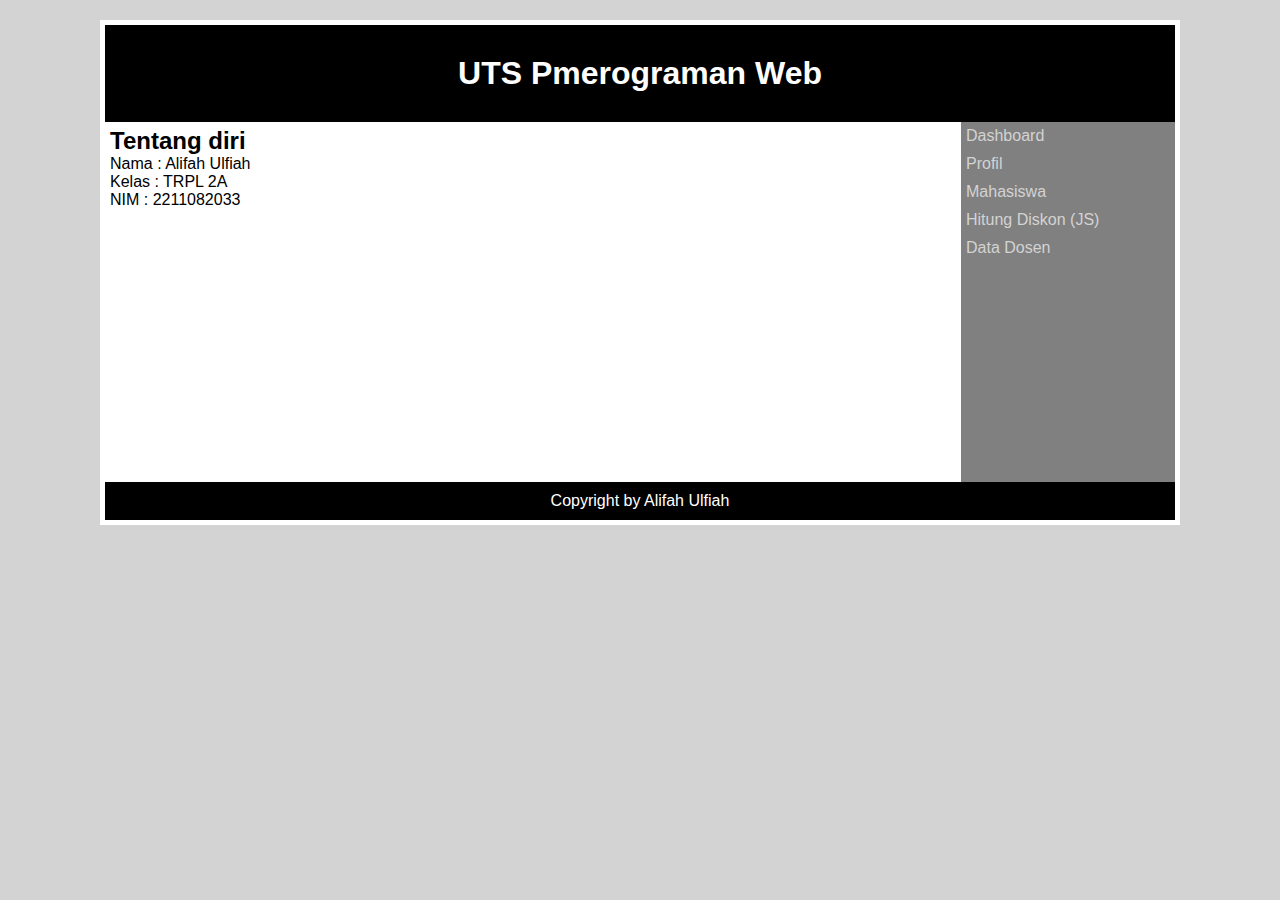
<file: index.html>
<html>
    <head>
        <link rel="stylesheet" href="style.css" type="text/css">
    </head>
    <body>
        <div class="container">
            <header>
                <h1>UTS Pmerograman Web</h1> 
            </header>
            <div class="konten">
                <h2>Tentang diri</h2>
                <p>Nama : Alifah Ulfiah <br>Kelas : TRPL 2A <br>NIM : 2211082033</p> 
            </div>
            <div class="navbar">
                <nav>
                    <a href="index.html">Dashboard</a>
                    <a href="profil.html">Profil</a>
                    <a href="mahasiswa.html">Mahasiswa</a>
                    <a href="hitung_diskon.html">Hitung Diskon (JS)</a>
                    <a href="data_dosen.html">Data Dosen</a>
                </nav>
            </div>
            <footer>
                Copyright by Alifah Ulfiah
            </footer>
        </div>
    </body>
</html>
</file>
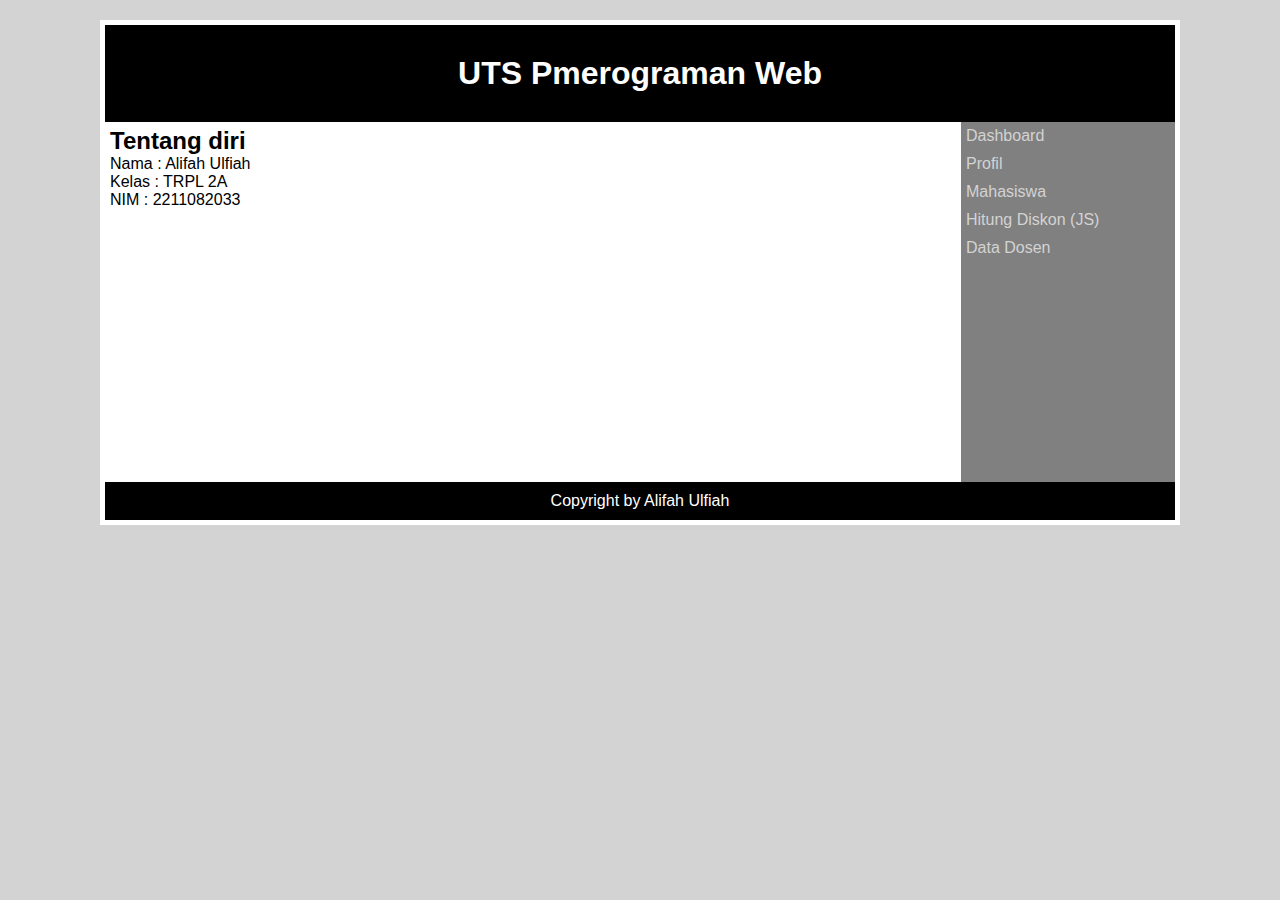
<file: dasboard.html>
<html>
    <head>
        <link rel="stylesheet" href="style.css" type="text/css">
    </head>
    <body>
        <div class="container">
            <header>
                <h1>UTS Pmerograman Web</h1> 
            </header>
            <div class="konten">
                <h2>Tentang diri</h2>
                <p>Nama : Alifah Ulfiah <br>Kelas : TRPL 2A <br>NIM : 2211082033</p> 
            </div>
            <div class="navbar">
                <nav>
                    <a href="dasboard.html">Dashboard</a>
                    <a href="profil.html">Profil</a>
                    <a href="mahasiswa.html">Mahasiswa</a>
                    <a href="hitung_diskon.html">Hitung Diskon (JS)</a>
                    <a href="data_dosen.html">Data Dosen</a>
                </nav>
            </div>
            <footer>
                Copyright by Alifah Ulfiah
            </footer>
        </div>
    </body>
</html>
</file>
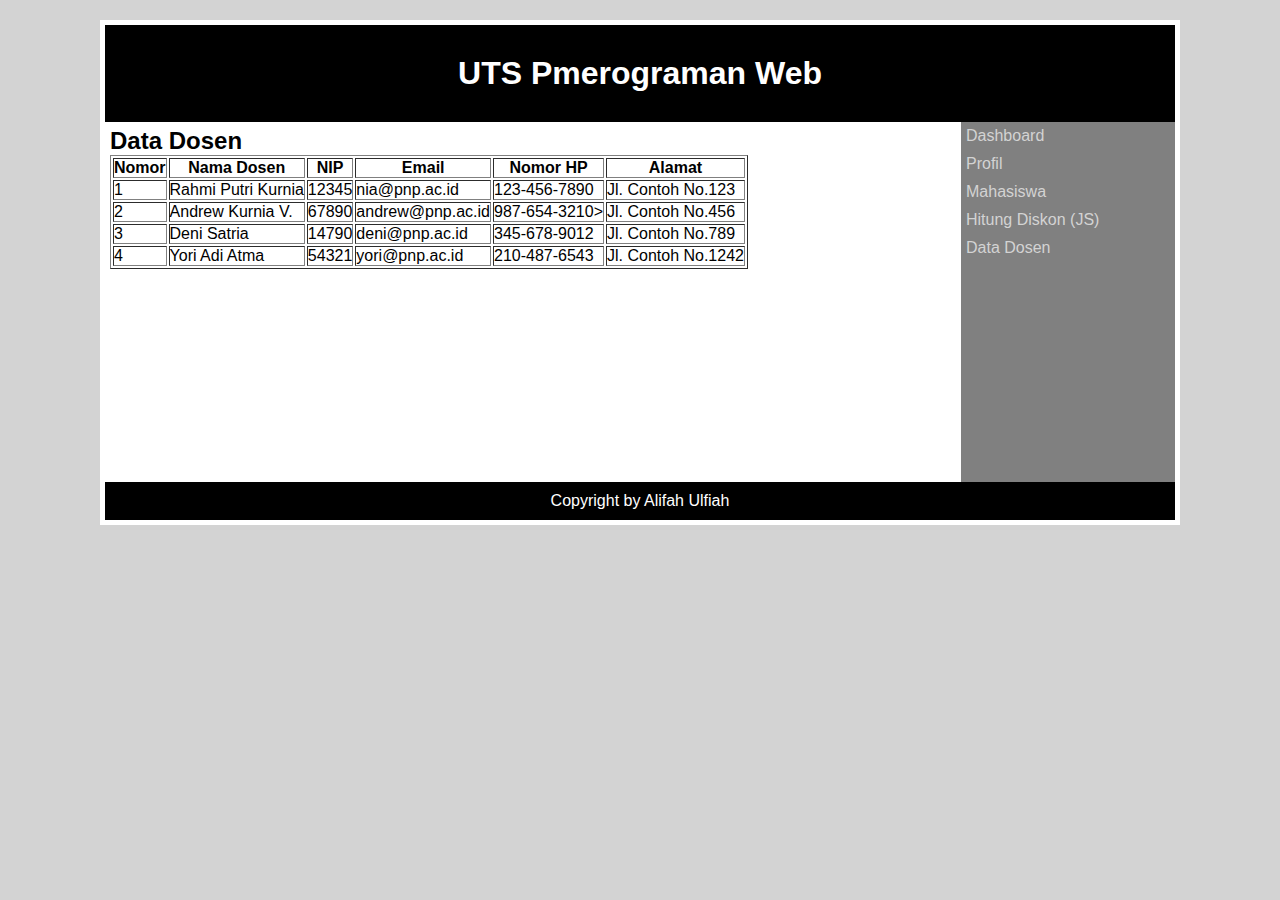
<file: data_dosen.html>
<html>
    <head>
        <link rel="stylesheet" href="style.css" type="text/css">
    </head>
    <body>
        <div class="container">
            <header>
                <h1>UTS Pmerograman Web</h1> 
            </header>
            <div class="konten">
                <h2>Data Dosen</h2>
                <table border>
                    <tr style="text-align: center;">
                        <th>Nomor</th>
                        <th>Nama Dosen</th>
                        <th>NIP</th>
                        <th>Email</th>
                        <th>Nomor HP</th>
                        <th>Alamat</th>
                    </tr>
                    <tr>
                        <td>1</td>
                        <td>Rahmi Putri Kurnia</td>
                        <td>12345</td>
                        <td>nia@pnp.ac.id</td>
                        <td>123-456-7890</td>
                        <td>Jl. Contoh No.123</td>
                    </tr>
                    <tr>
                        <td>2</td>
                        <td>Andrew Kurnia V.</td>
                        <td>67890</td>
                        <td>andrew@pnp.ac.id</td>
                        <td>987-654-3210></td>
                        <td>Jl. Contoh No.456</td>
                    </tr>
                    <tr>
                        <td>3</td>
                        <td>Deni Satria</td>
                        <td>14790</td>
                        <td>deni@pnp.ac.id</td>
                        <td>345-678-9012</td>
                        <td>Jl. Contoh No.789</td>
                    </tr>
                    <tr>
                        <td>4</td>
                        <td>Yori Adi Atma</td>
                        <td>54321</td>
                        <td>yori@pnp.ac.id</td>
                        <td>210-487-6543</td>
                        <td>Jl. Contoh No.1242</td>
                    </tr>
                </table>
            </div>
            <div class="navbar">
                <nav>
                    <a href="index.html">Dashboard</a>
                    <a href="profil.html">Profil</a>
                    <a href="mahasiswa.html">Mahasiswa</a>
                    <a href="hitung_diskon.html">Hitung Diskon (JS)</a>
                    <a href="data_dosen.html">Data Dosen</a>
                </nav>
            </div>
            <footer>
                Copyright by Alifah Ulfiah
            </footer>
        </div>
    </body>
</html>
</file>
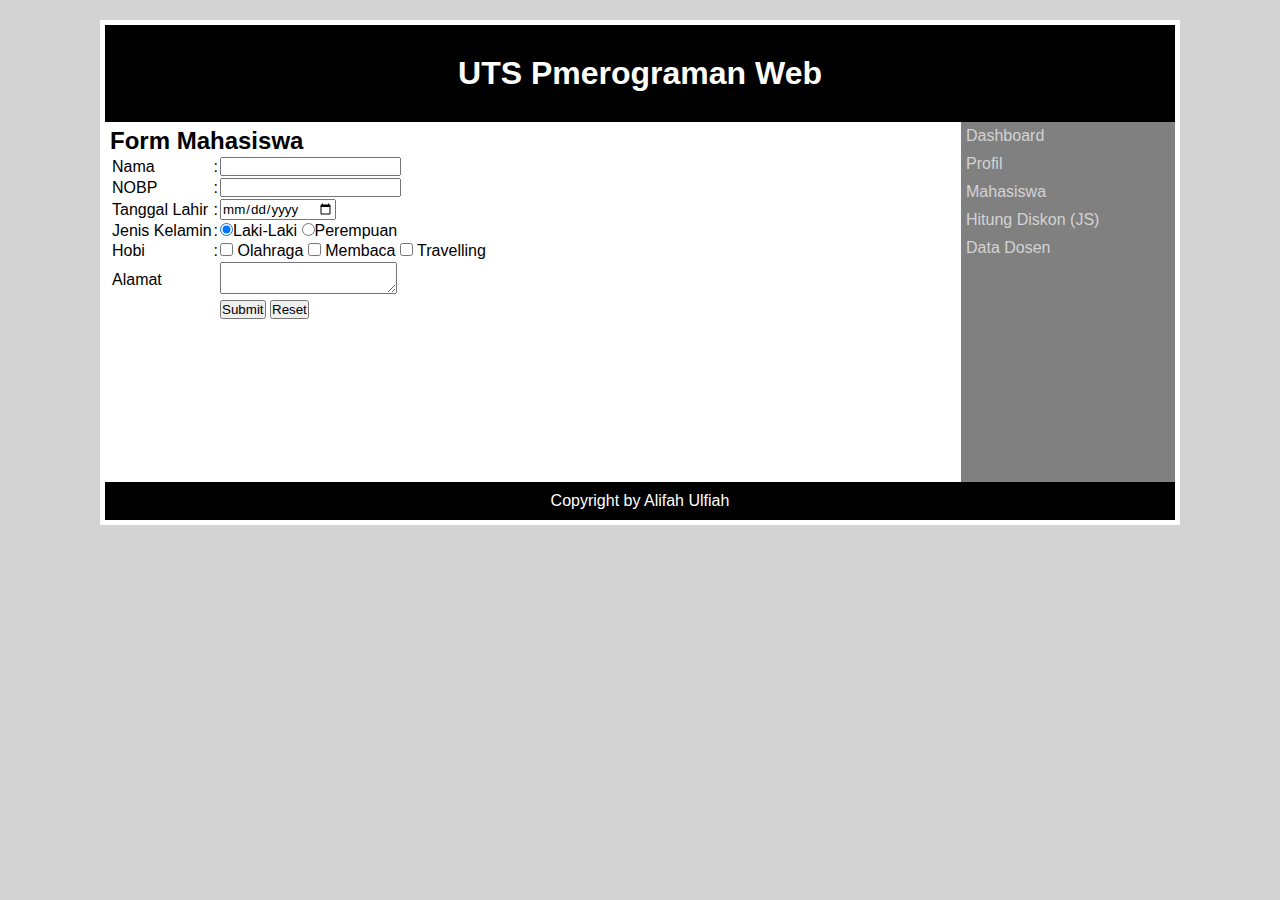
<file: mahasiswa.html>
<!DOCTYPE html>
<html>
    <head>
        <link rel="stylesheet" href="style.css" type="text/css">
    </head>
    <body>
        <div class="container">
            <header>
                <h1>UTS Pmerograman Web</h1> 
            </header>
            <div class="konten">
                <h2>Form Mahasiswa</h2>
                <form method="POST">
                    <table >
                        <tr>
                            <td><label for="nama">Nama</label></td>
                            <td> : </td>
                            <td><input type="text" name="nama" id="nama"></td>
                        </tr>
                        <tr>
                            <td><label for="nim">NOBP</label></td>
                            <td> : </td>
                            <td><input type="number" name="nim" id="nim"></td>
                        </tr>
                        <tr>
                            <td><label for="lahir">Tanggal Lahir</label></td>
                            <td> : </td>
                            <td><input type="date" value="date"></td>
                        </tr>
                        <tr>
                            <td><label for="gender">Jenis Kelamin</label></td>
                            <td> : </td>
                            <td>
                                <input type="radio" value="L" name="gender" checked>Laki-Laki
                                <input type="radio" value="P" name="gender">Perempuan
                            </td>
                        </tr>
                        <tr>
                            <td><label for="hobi">Hobi</label></td>
                            <td> : </td>
                            <td>
                                <input type="checkbox" id="olahraga" name="olahraga" value="olahraga">
                                <laberl for="olahraga">Olahraga</laberl>
                                <input type="checkbox" id="membaca" name="membaca" value="membaca">
                                <laberl for="olahraga">Membaca</laberl>
                                <input type="checkbox" id="travelling" name="travelling" value="travelling">
                                <laberl for="olahraga">Travelling</laberl><br>
                            </td>
                        </tr>
                        <tr>
                            <td><label for="alamat">Alamat</label></td>
                            <td></td>
                            <td><textarea id="alamat" name="alamat"></textarea></td>
                        </tr>
                        <tr>
                            <td></td>
                            <td></td>
                            <td>
                                <input type="submit">
                                <input type="reset"> 
                            </td>
                        </tr>
                    </table>
                </form>
            </div>
            <div class="navbar">
                <nav>
                    <a href="index.html">Dashboard</a>
                    <a href="profil.html">Profil</a>
                    <a href="mahasiswa.html">Mahasiswa</a>
                    <a href="hitung_diskon.html">Hitung Diskon (JS)</a>
                    <a href="data_dosen.html">Data Dosen</a>
                </nav>
            </div>
            <footer>
                Copyright by Alifah Ulfiah
            </footer>
        </div>
    </body>
</html>
</file>
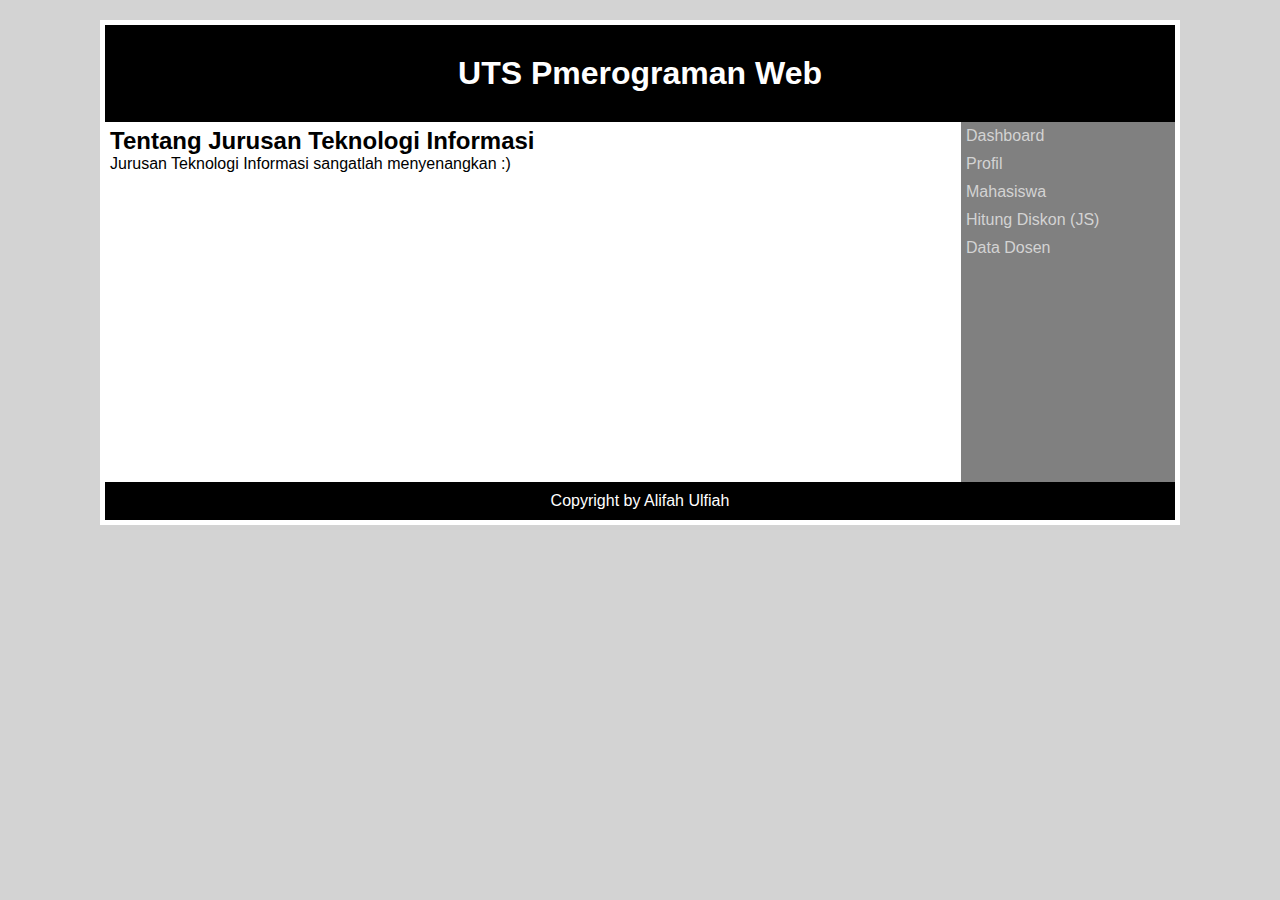
<file: profil.html>
<html>
    <head>
        <link rel="stylesheet" href="style.css" type="text/css">
    </head>
    <body>
        <div class="container">
            <header>
                <h1>UTS Pmerograman Web</h1> 
            </header>
            <div class="konten">
                <h2>Tentang Jurusan Teknologi Informasi</h2>
                <p>Jurusan Teknologi Informasi sangatlah menyenangkan :)</p> 
            </div>
            <div class="navbar">
                <nav>
                    <a href="index.html">Dashboard</a>
                    <a href="profil.html">Profil</a>
                    <a href="mahasiswa.html">Mahasiswa</a>
                    <a href="hitung_diskon.html">Hitung Diskon (JS)</a>
                    <a href="data_dosen.html">Data Dosen</a>
                </nav>
            </div>
            <footer>
                Copyright by Alifah Ulfiah
            </footer>
        </div>
    </body>
</html>
</file>
<file: style.css>
* {
    margin: 0;
    padding: 0;
    font-family: Arial, Helvetica, sans-serif;
    box-sizing: border-box;
}

body {
    background-color: lightgray;
}

.container {
    max-width: 1080px;
    margin: 20px auto;
    overflow: hidden;
    padding: 5px;
    background-color: white;
}

.navbar{
    width: 20%;
    background-color: grey;
    float: left;
    height: 360px;
}

.navbar a{
    display: block;
    padding: 5px;
    text-decoration: none;
    color: lightgray;
}

.navbar a:hover {
    background-color: black;
    transition-duration: 1s;
    color: white;
}

.konten{
    width: 80%;
    background-color: white;
    float: left;
    padding: 5px;
}

header{
    background-color: black;
    color: white;
    text-align: center;
    padding:30px;
}

footer{
    background-color: black;
    color: white;
    text-align: center;
    clear: both;
    padding: 10px;
}
</file>
